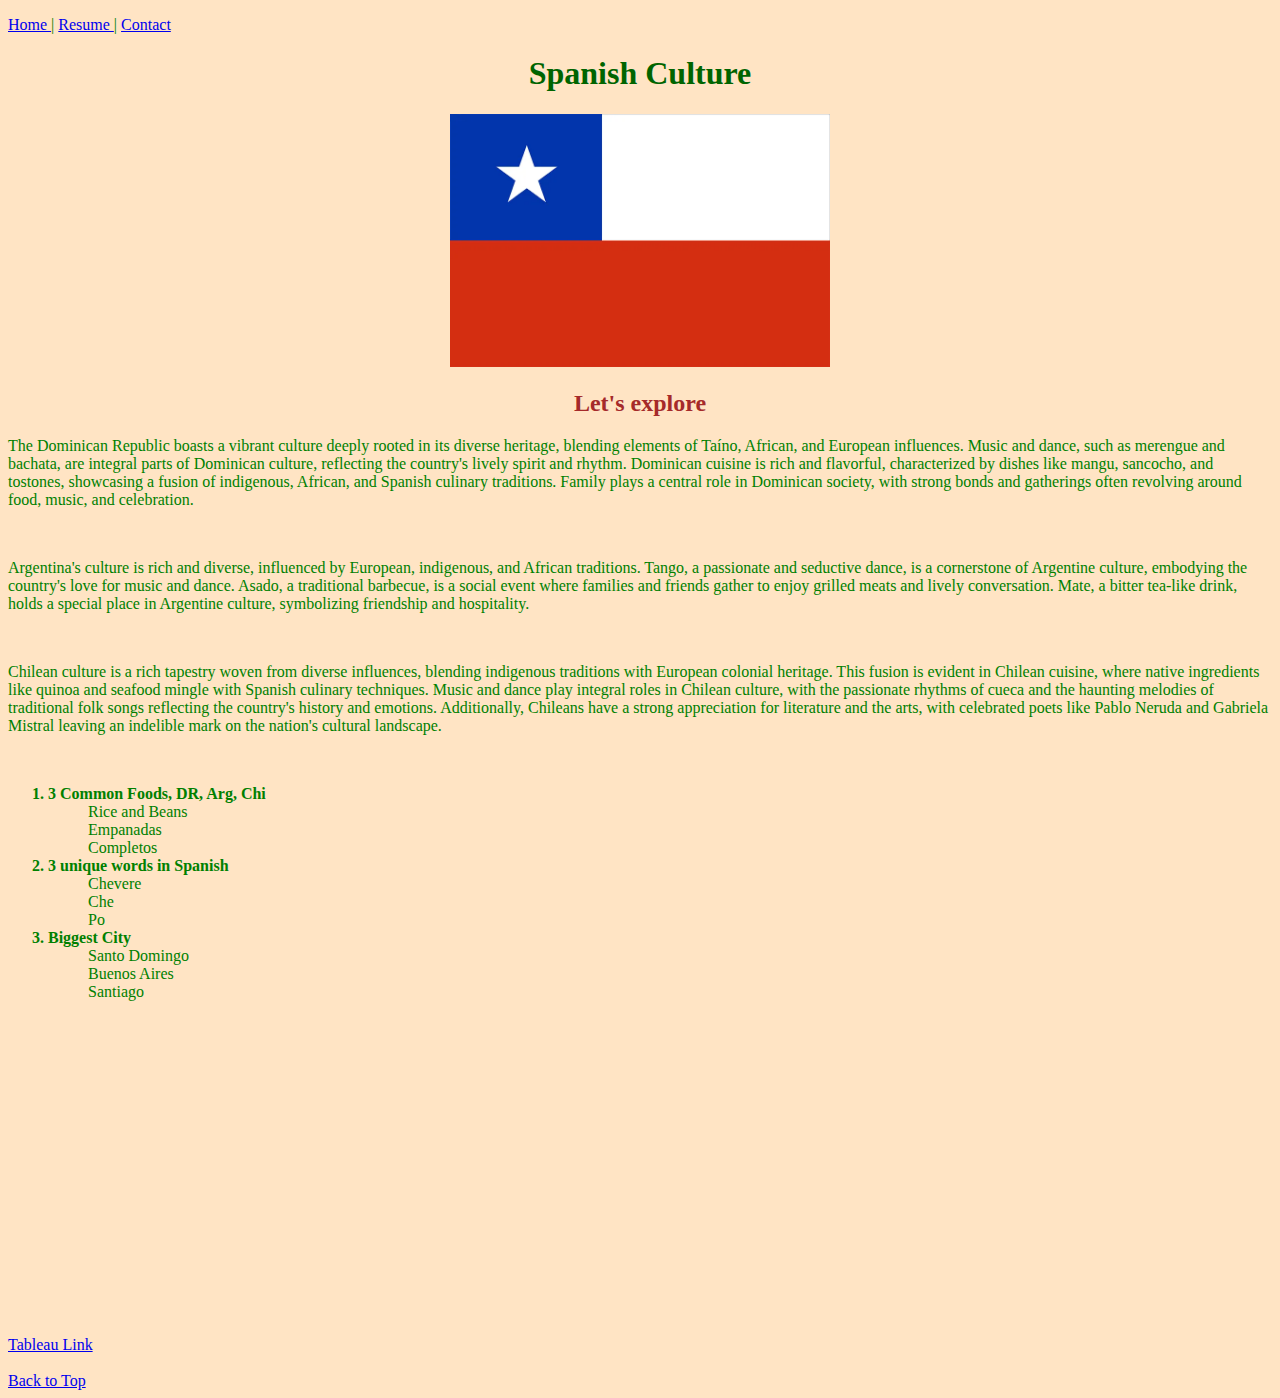
<file: startbootstrap-resume-gh-pages/scratch.html>
<!DOCTYPE html>
<html lang="en">
<head>
    <meta charset="UTF-8">
    <meta name="viewport" content="width=device-width, initial-scale=1.0">
    <title>Home Page</title>
<link rel="Stylesheet" href="styles.css">

</head>
<p><a href="scratch.html" class = "super"> Home </a>| <a href="index.html" class = "super" target= "_blank"> Resume </a>| <a href="mailto:ramuir737@gmail.com"> Contact</a></p>
    <center>
        <h1>Spanish Culture</h1>
<img src="Flag-Chile.webp" width="30%"
<br>
<body>
    <H2>Let's explore</H2>
</center>
</head>
</body>
<p>The Dominican Republic boasts a vibrant culture deeply rooted in its diverse heritage, blending elements of Taíno, African, and European influences. Music and dance, such as merengue and bachata, are integral parts of Dominican culture, reflecting the country's lively spirit and rhythm. Dominican cuisine is rich and flavorful, characterized by dishes like mangu, sancocho, and tostones, showcasing a fusion of indigenous, African, and Spanish culinary traditions. Family plays a central role in Dominican society, with strong bonds and gatherings often revolving around food, music, and celebration.</p>
<br>
<p>Argentina's culture is rich and diverse, influenced by European, indigenous, and African traditions. Tango, a passionate and seductive dance, is a cornerstone of Argentine culture, embodying the country's love for music and dance. Asado, a traditional barbecue, is a social event where families and friends gather to enjoy grilled meats and lively conversation. Mate, a bitter tea-like drink, holds a special place in Argentine culture, symbolizing friendship and hospitality.</p>
<br>
<p>Chilean culture is a rich tapestry woven from diverse influences, blending indigenous traditions with European colonial heritage. This fusion is evident in Chilean cuisine, where native ingredients like quinoa and seafood mingle with Spanish culinary techniques. Music and dance play integral roles in Chilean culture, with the passionate rhythms of cueca and the haunting melodies of traditional folk songs reflecting the country's history and emotions. Additionally, Chileans have a strong appreciation for literature and the arts, with celebrated poets like Pablo Neruda and Gabriela Mistral leaving an indelible mark on the nation's cultural landscape.</p>
<br>

<ol>
    <li class="bold">3 Common Foods, DR, Arg, Chi</li>
            <ul>Rice and Beans</ul>
            <ul>Empanadas</ul>
            <ul>Completos</ul>
    <li class="bold">3 unique words in Spanish</li>
            <ul>Chevere</ul>
            <ul>Che</ul>
            <ul>Po</ul>
    <li class="bold">Biggest City</li> 
            <ul>Santo Domingo</ul>
            <ul>Buenos Aires</ul>
            <ul>Santiago</ul>
</ol>
<iframe width="560" height="315" src="https://www.youtube.com/embed/7MhsB38qMR8" frameborder="0" allowfullscreen></iframe> 
<br>
<a href="tab.html" class="super"> Tableau Link</a>
<br><br>
<a href="#top"> Back to Top</a> 
</html>
</file>
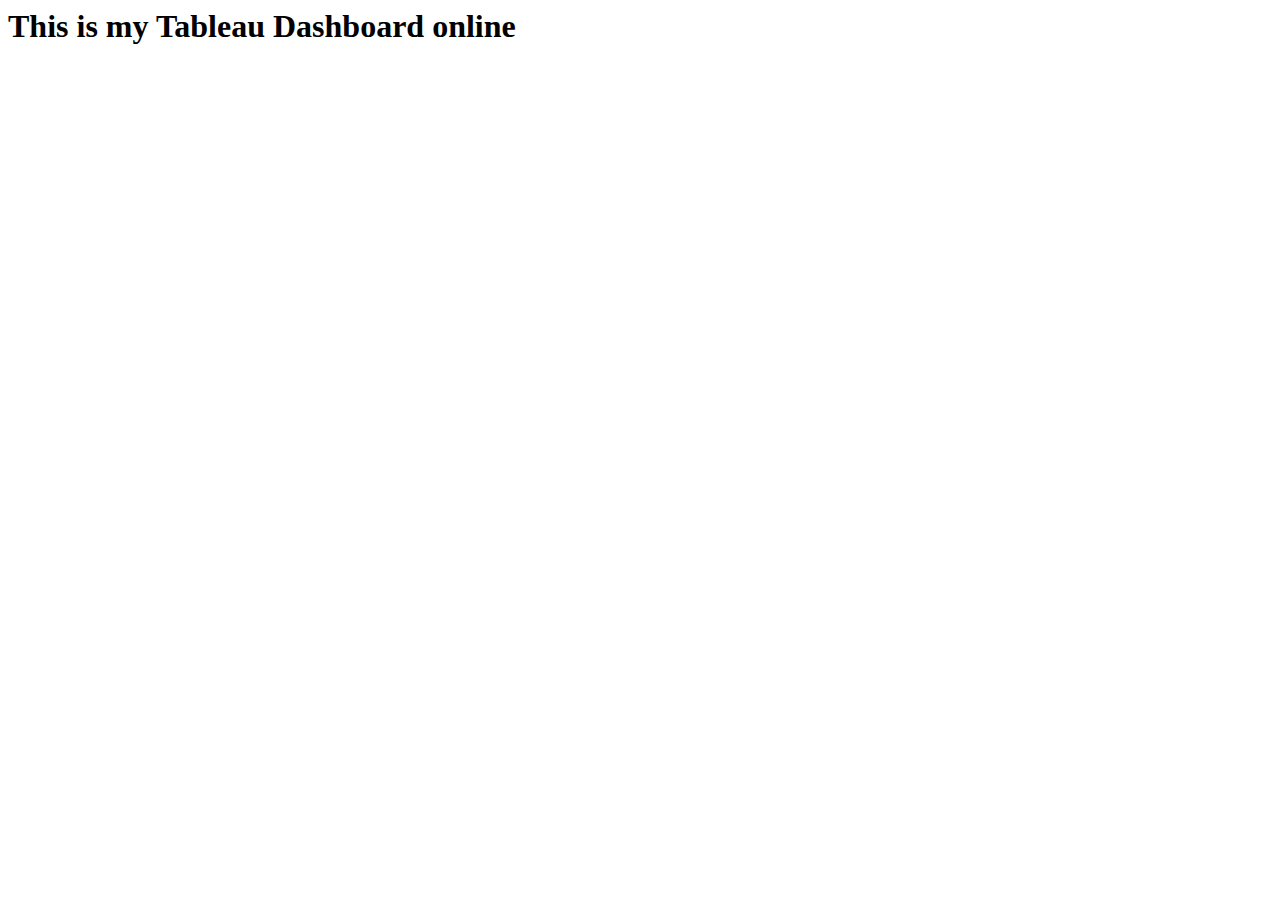
<file: startbootstrap-resume-gh-pages/tab.html>
<html>
<head>
<title>Tableau Dashboard
</title>
<body>
    <h1>This is my Tableau Dashboard online</h1>
    <div class='tableauPlaceholder' id='viz1713393045333' style='position: relative'><noscript><a href='#'><img alt='Population and Birth Rate (2012) ' src='https:&#47;&#47;public.tableau.com&#47;static&#47;images&#47;Ta&#47;TableauIS_17133929851010&#47;Population&#47;1_rss.png' style='border: none' /></a></noscript><object class='tableauViz'  style='display:none;'><param name='host_url' value='https%3A%2F%2Fpublic.tableau.com%2F' /> <param name='embed_code_version' value='3' /> <param name='site_root' value='' /><param name='name' value='TableauIS_17133929851010&#47;Population' /><param name='tabs' value='no' /><param name='toolbar' value='yes' /><param name='static_image' value='https:&#47;&#47;public.tableau.com&#47;static&#47;images&#47;Ta&#47;TableauIS_17133929851010&#47;Population&#47;1.png' /> <param name='animate_transition' value='yes' /><param name='display_static_image' value='yes' /><param name='display_spinner' value='yes' /><param name='display_overlay' value='yes' /><param name='display_count' value='yes' /><param name='language' value='en-US' /><param name='filter' value='publish=yes' /></object></div>                <script type='text/javascript'>                    var divElement = document.getElementById('viz1713393045333');                    var vizElement = divElement.getElementsByTagName('object')[0];                    vizElement.style.width='100%';vizElement.style.height=(divElement.offsetWidth*0.75)+'px';                    var scriptElement = document.createElement('script');                    scriptElement.src = 'https://public.tableau.com/javascripts/api/viz_v1.js';                    vizElement.parentNode.insertBefore(scriptElement, vizElement);                </script>
</body>

</head>


</html>
</file>
<file: startbootstrap-resume-gh-pages/styles.css>
h1{
    color: darkgreen;
    text-align: center;
}
h2{
    color: brown
}
body{
    color:green ;
    background-color: bisque;
}
.bold{
    font-weight: bold;
}
</file>
